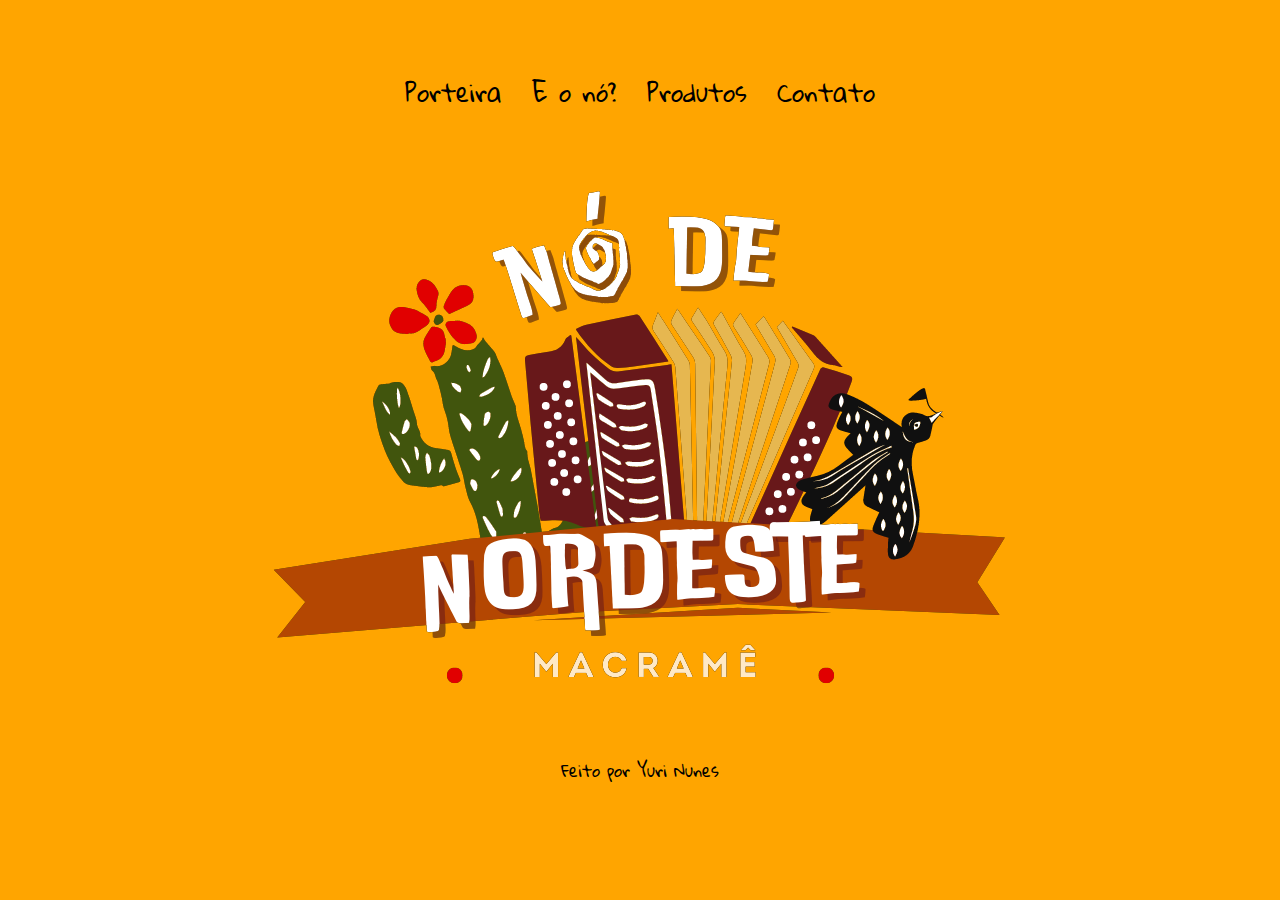
<file: index.html>
<!DOCTYPE html>
<html lang="pt-br">
<head>
    <meta charset="UTF-8">
    <meta http-equiv="X-UA-Compatible" content="IE=edge">
    <meta name="viewport" content="width=device-width, initial-scale=1.0">
    <link href="https://fonts.googleapis.com/css2?family=Gloria+Hallelujah&display=swap" rel="stylesheet"> 
    <link rel="stylesheet" href="style.css">
    <link rel="stylesheet" href="reset.css">
    <title>Nó de Nordeste</title>
</head>
<body>
    <span class="cabecalho">
        <a class="cabecalho_menu" href="index.html">Porteira</a>
        <a class="cabecalho_menu" href="about.html">E o nó?</a>
        <a class="cabecalho_menu" href="">Produtos</a>
        <a class="cabecalho_menu" href="contact.html">Contato</a>
    </span>
    <div class="banner">
        <img class="banner__img__cel" src="./assets/logo_500px transparente.png" alt="Logo Nó de Nordeste">
        <img class="banner__img__tab" src="./assets/logo_813px transparente.png" alt="Logo Nó de Nordeste">
        <img class="banner__img__not" src="./assets/1300px transp cortada.png" alt="Logo Nó de Nordeste">
    </div>
</body>
<footer class="rodape">Feito por Yuri Nunes</footer>
</html>
</file>
<file: style.css>
@import url(./styles/about.css);
@import url(./styles/contact.css);

:root{
    --cor-de-fundo: orange;
    --cor-de-fonte: #000000;
    --fonte:'Gloria Hallelujah', cursive;
}

*{
    margin: 0;
    padding: 0;
}

body{
    background-color: var(--cor-de-fundo);
}

.cabecalho{
    display: flex;
    gap: 15px;
    padding: 30px; 
    margin-left: 20px;
    margin-top: 30px;
    
}

.cabecalho_menu{
    font-family: var(--fonte);
    color: var(--cor-de-fonte);
    font-size: 0.9rem;
    padding-bottom: 0;
    text-decoration: none;
}

.banner{
    display: flex;
    justify-content: center;
    align-items: center;
}

.banner__img__cel{
    display: block;
    width: auto;
    height: auto;
}

.banner__img__tab{
    display: none;
}

.banner__img__not{
    display: none;
}

.rodape{
    text-align: center;
    font-family: var(--fonte);
    color: var(--cor-de-fonte);
}

@media screen and (min-width: 800px){
    .cabecalho{
        display: flex;
        gap: 30px;
        justify-content: center;
        margin: 50px;
    }

    .cabecalho_menu{
        font-size: 1.5rem;
    }

    .banner__img__cel{
        display: none;
    }
    
    .banner__img__tab{
        display: block;
        width: auto;
        height: auto;
    }
    
    .banner__img__not{
        display: none;
    }
}

@media screen and (min-width: 1024px){

    .banner__img__cel{
        display: none;
    }
    
    .banner__img__tab{
        display: none;
    }
    
    .banner__img__not{
        display: block;
        margin-bottom: 70px;
    }
}
</file>
